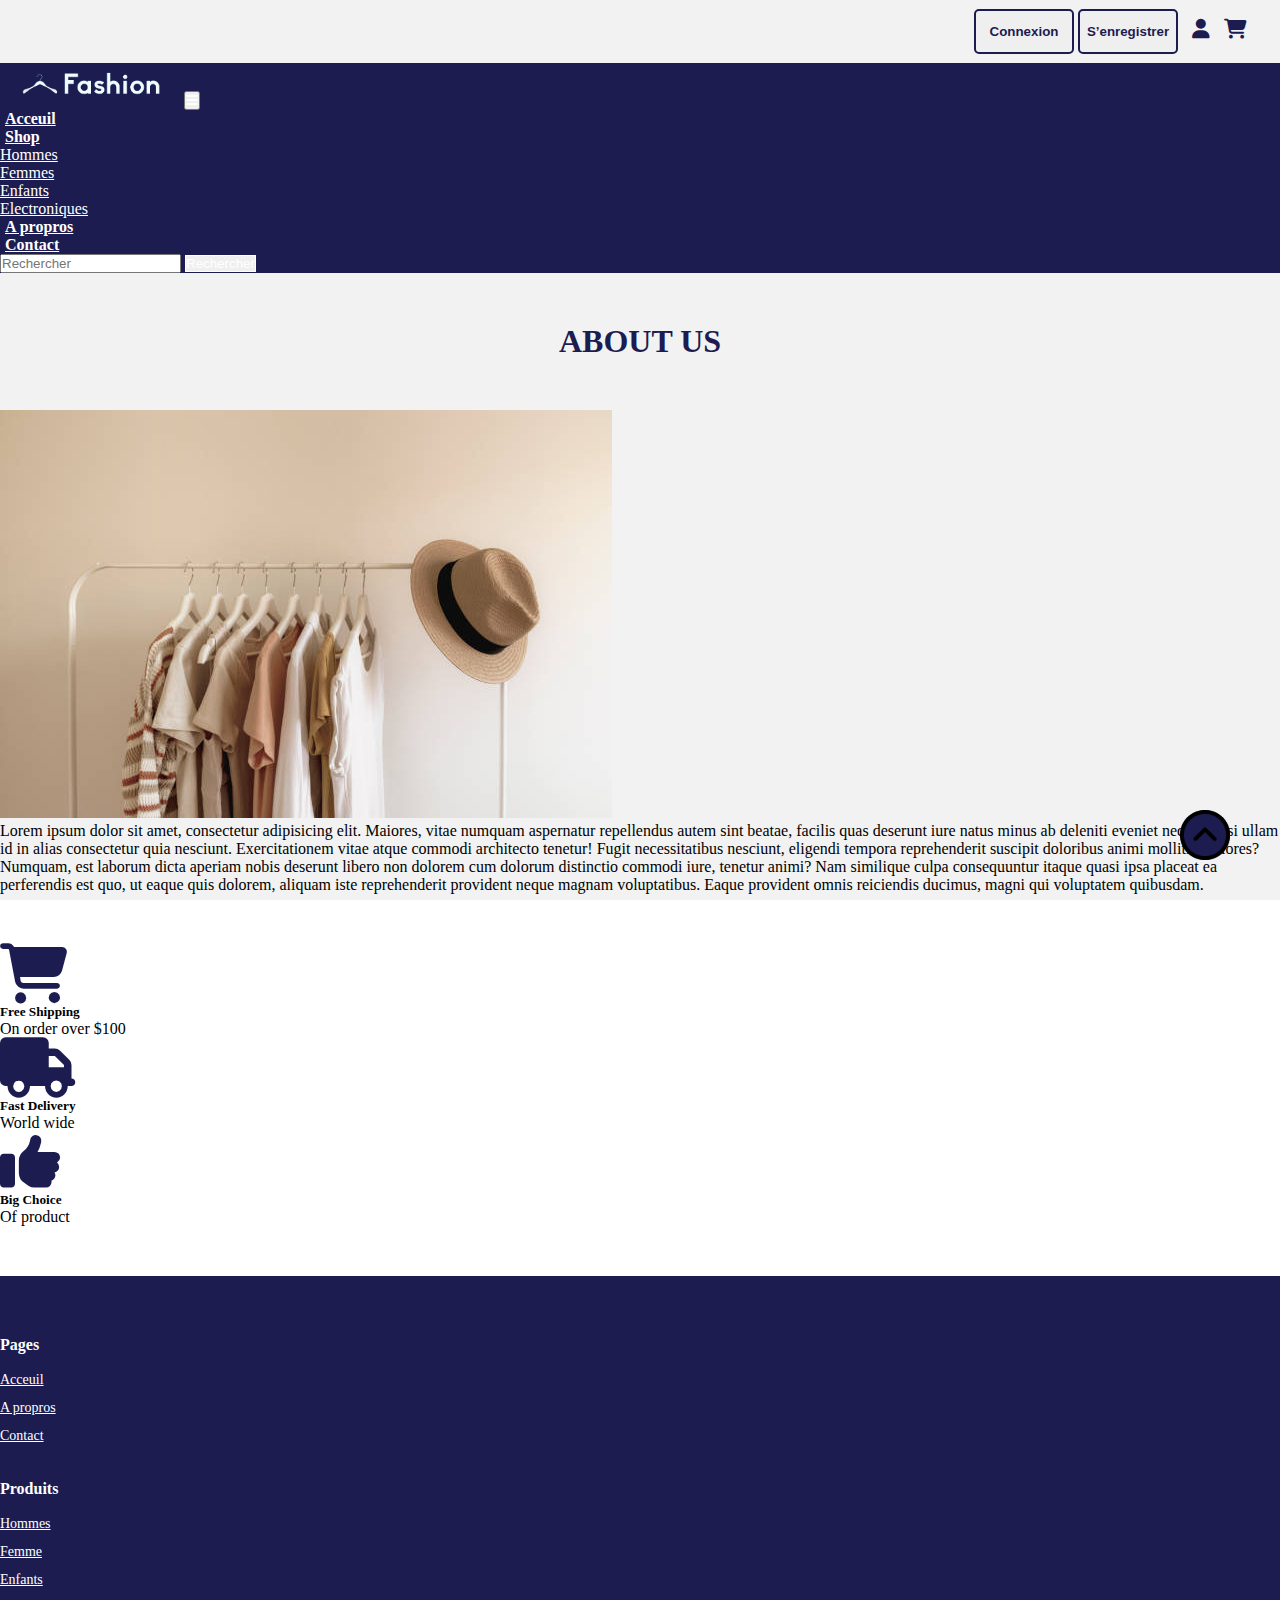
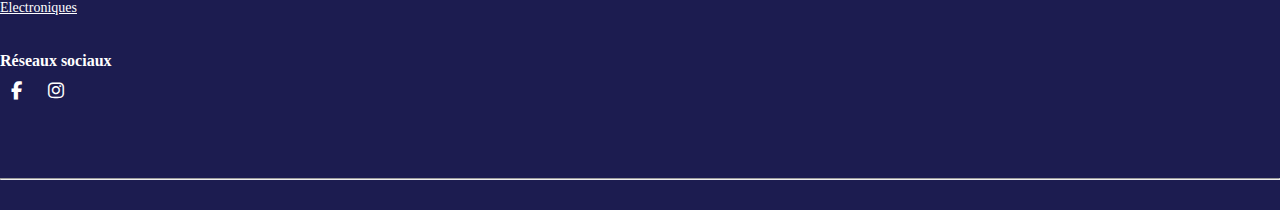
<file: about.html>
<!DOCTYPE html>
<html lang="en">
<head>
    <meta charset="UTF-8">
    <meta http-equiv="X-UA-Compatible" content="IE=edge">
    <meta name="viewport" content="width=device-width, initial-scale=1.0">
    <title>Fashion</title>
    <link rel="shortcut icon" type="image" href="./image/logo2.png">
    <link rel="stylesheet" href="style.css">
    <link rel="stylesheet" href="https://cdnjs.cloudflare.com/ajax/libs/font-awesome/6.2.0/css/all.min.css">
    <!-- bootstrap links -->
    <link href="https://cdn.jsdelivr.net/npm/bootstrap@5.0.2/dist/css/bootstrap.min.css" rel="stylesheet" integrity="sha384-EVSTQN3/azprG1Anm3QDgpJLIm9Nao0Yz1ztcQTwFspd3yD65VohhpuuCOmLASjC" crossorigin="anonymous">
    <!-- bootstrap links -->
    <!-- fonts links -->
    <link rel="preconnect" href="https://fonts.googleapis.com">
    <link rel="preconnect" href="https://fonts.gstatic.com" crossorigin>
    <link href="https://fonts.googleapis.com/css2?family=Roboto:wght@500&display=swap" rel="stylesheet">
    <!-- fonts links -->
</head>
<body>

   
    <!-- top navbar -->
    <div class="top-navbar">
        <div class="top-icons">
          
        </div>
        <div class="other-links">
            <button id="btn-login"><a href="login.html">Connexion</a></button>
            <button id="btn-signup"><a href="signup.html">S’enregistrer</a></button>

            <i class="fa-solid fa-user"></i>
            <i class="fa-solid fa-cart-shopping"></i>
        </div>
    </div>
    <!-- top navbar -->

    <div class="home-section">
        <!-- navbar -->
        <nav class="navbar navbar-expand-lg" id="navbar">
            <div class="container-fluid">
              <a class="navbar-brand" href="#"><img src="./image/logo.png" alt="" width="180px"></a>
              <button class="navbar-toggler" type="button" data-bs-toggle="collapse" data-bs-target="#navbarSupportedContent" aria-controls="navbarSupportedContent" aria-expanded="false" aria-label="Toggle navigation">
                <span><i class="fa-solid fa-bars" style="color: white;"></i></span>
              </button>
              <div class="collapse navbar-collapse" id="navbarSupportedContent">
                <ul class="navbar-nav me-auto mb-2 mb-lg-0">
                  <li class="nav-item">
                    <a class="nav-link active" aria-current="page" href="index.html">Acceuil</a>
                  </li>
                 
                  <li class="nav-item dropdown">
                    <a class="nav-link dropdown-toggle" href="#" id="navbarDropdown" role="button" data-bs-toggle="dropdown" aria-expanded="false">
                      Shop
                    </a>
                    <ul class="dropdown-menu" aria-labelledby="navbarDropdown" style="background-color: #1c1c50;">
                      <li><a class="dropdown-item" href="Homme.html">Hommes</a></li>
                      <li><a class="dropdown-item" href="Femme.html">Femmes</a></li>
                      <li><a class="dropdown-item" href="kids.html">Enfants</a></li>
                      <li><a class="dropdown-item" href="elec.html">Electroniques</a></li>
                     
                    </ul>
                  </li>
                  <li class="nav-item">
                    <a class="nav-link" href="about.html">A propros</a>
                  </li>
                <li class="nav-item">
                    <a class="nav-link" href="contact.html">Contact </a>
                  </li>
                </ul>
               
                <form class="d-flex">
                  <input class="form-control me-2" type="search" placeholder="Rechercher" aria-label="Search">
                  <button class="btn btn-outline-success" type="submit" id="search-btn">Rechercher</button>
                </form>
              </div>
            </div>
          </nav>
        <!-- navbar -->



<!-- about -->
<div class="container" id="about">
    <h1>ABOUT US</h1>
    <div class="row" style="margin-top: 50px;">
        <div class="col-md-6 py-3 py-md-0">
            <div class="card">
                <img src="./image/about.png" alt="">
            </div>
        </div>
        <div class="col-md-6 py-3 py-md-0">
            <p>Lorem ipsum dolor sit amet, consectetur adipisicing elit. Maiores, vitae numquam aspernatur repellendus autem sint beatae, facilis quas deserunt iure natus minus ab deleniti eveniet neque quasi ullam id in alias consectetur quia nesciunt. Exercitationem vitae atque commodi architecto tenetur! Fugit necessitatibus nesciunt, eligendi tempora reprehenderit suscipit doloribus animi mollitia maiores? Numquam, est laborum dicta aperiam nobis deserunt libero non dolorem cum dolorum distinctio commodi iure, tenetur animi? Nam similique culpa consequuntur itaque quasi ipsa placeat ea perferendis est quo, ut eaque quis dolorem, aliquam iste reprehenderit provident neque magnam voluptatibus. Eaque provident omnis reiciendis ducimus, magni qui voluptatem quibusdam.</p>
        </div>
    </div>
</div>
<!-- about -->


<!-- offer -->
    <div class="container" id="offer">
        <div class="row">
            <div class="col-md-4 py-3 py-md-0">
                <i class="fa-solid fa-cart-shopping"></i>
                <h5>Free Shipping</h5>
                <p>On order over $100</p>
            </div>
            <div class="col-md-4 py-3 py-md-0">
                <i class="fa-solid fa-truck"></i>
                <h5>Fast Delivery</h5>
                <p>World wide</p>
            </div>
            <div class="col-md-4 py-3 py-md-0">
                <i class="fa-solid fa-thumbs-up"></i>
                <h5>Big Choice</h5>
                <p>Of product</p>
            </div>
        </div>
    </div>
<!-- offer -->




   
<!-- footer -->
<footer id="footer" style="margin-top: 50px;">
    <div class="footer-top">
        <div class="container">
            <div class="row">
               
                <div class="col-lg-3 col-md-6 footer-links">
                    <h4>Pages</h4>
                    <ul>
                      <li><a href="index.html">Acceuil</a></li>
                      <li><a href="about.html">A propros</a></li>
                      <li><a href="contact.html">Contact</a></li>
                     
                    </ul>
                </div>
                <div class="col-lg-3 col-md-6 footer-links">
                    <h4>Produits</h4>
                    
                    <ul>
                        <li><a href="#">Hommes</a></li>
                        <li><a href="#">Femme</a></li>
                        <li><a href="#">Enfants</a></li>
                        <li><a href="#">Electroniques</a></li>
                    </ul>
                </div>
                <div class="col-lg-3 col-md-6 footer-links">
                    <h4>Réseaux sociaux</h4>
                    
                    <div class="socail-links mt-3">
                        
                        <a href="#" class="twiiter"><i class="fa-brands fa-facebook-f"></i></a>
                       
                        <a href="#" class="twiiter"><i class="fa-brands fa-instagram"></i></a>
                       
                    </div>
                </div>
            </div>
        </div>
    </div>
    <hr>
    
    </footer>
    <!-- footer -->

<a href="#" class="arrow"><i><img src="./image/up-arrow.png" alt="" width="50px"></i></a>

    <script src="https://cdn.jsdelivr.net/npm/bootstrap@5.0.2/dist/js/bootstrap.bundle.min.js" integrity="sha384-MrcW6ZMFYlzcLA8Nl+NtUVF0sA7MsXsP1UyJoMp4YLEuNSfAP+JcXn/tWtIaxVXM" crossorigin="anonymous"></script>

</body>
</html>
</file>
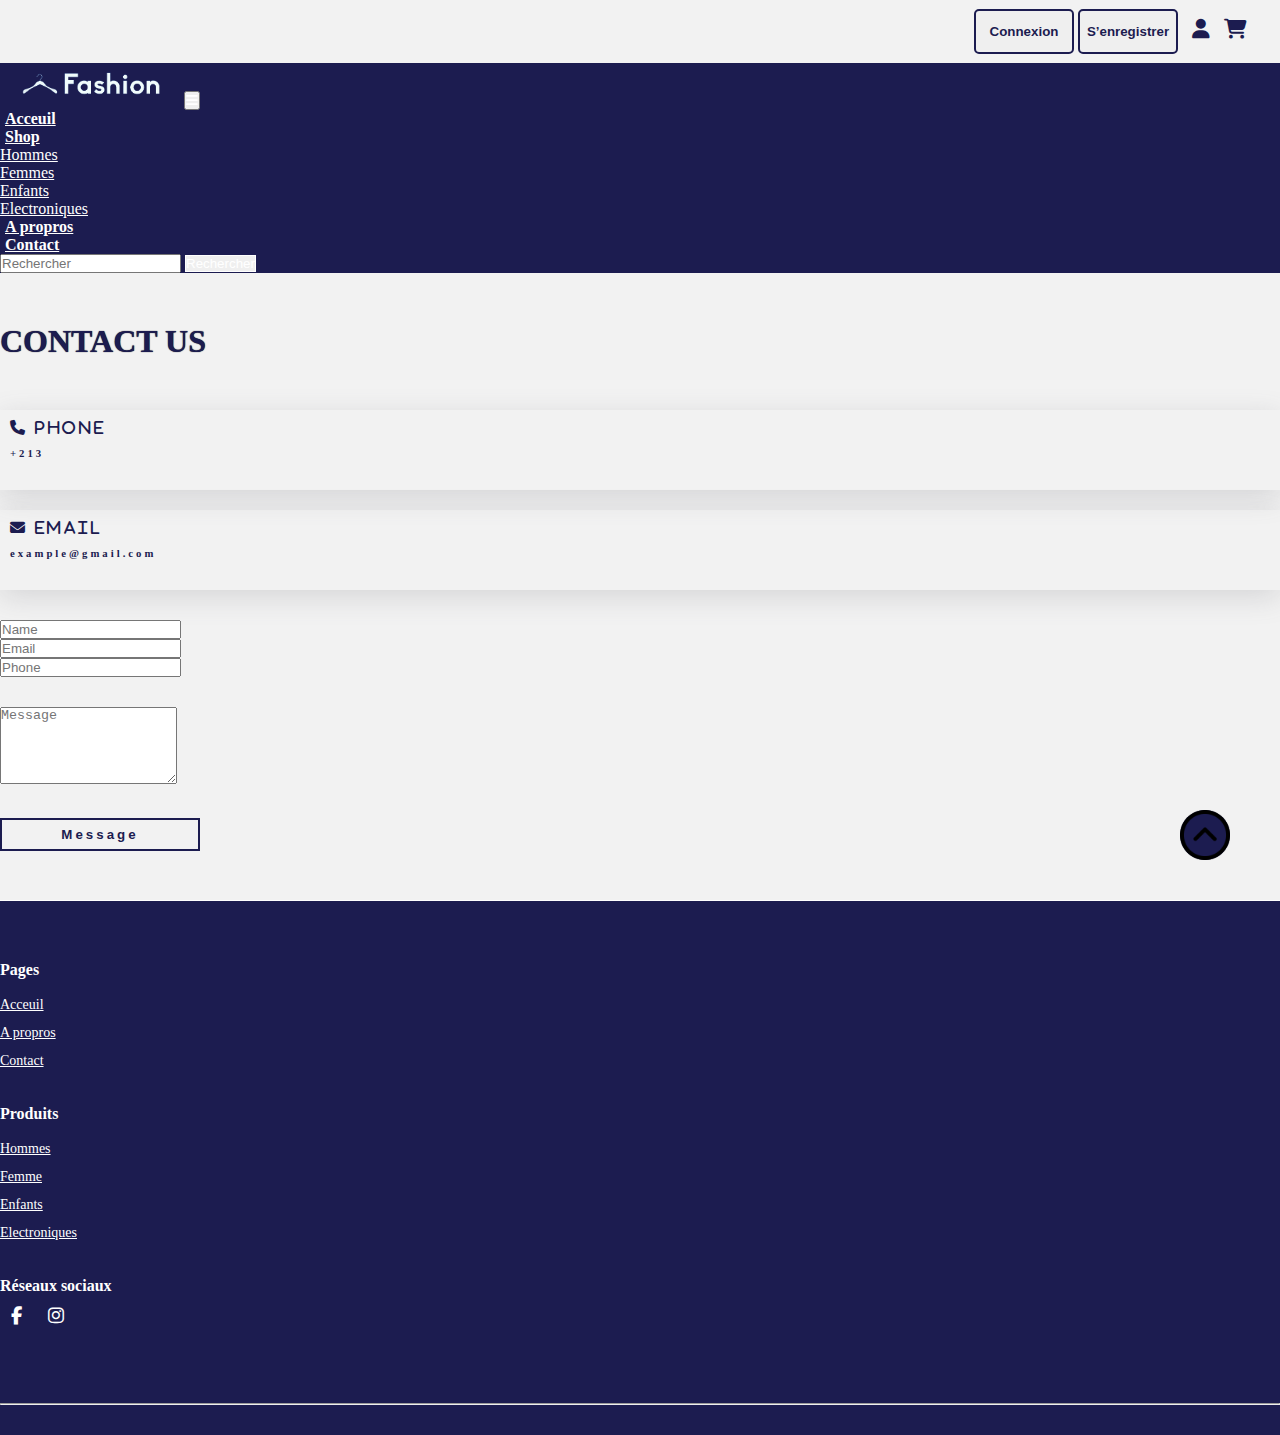
<file: contact.html>
<!DOCTYPE html>
<html lang="en">
<head>
    <meta charset="UTF-8">
    <meta http-equiv="X-UA-Compatible" content="IE=edge">
    <meta name="viewport" content="width=device-width, initial-scale=1.0">
    <title>Fashion</title>
    <link rel="shortcut icon" type="image" href="./image/logo2.png">
    <link rel="stylesheet" href="style.css">
    <link rel="stylesheet" href="https://cdnjs.cloudflare.com/ajax/libs/font-awesome/6.2.0/css/all.min.css">
    <!-- bootstrap links -->
    <link href="https://cdn.jsdelivr.net/npm/bootstrap@5.0.2/dist/css/bootstrap.min.css" rel="stylesheet" integrity="sha384-EVSTQN3/azprG1Anm3QDgpJLIm9Nao0Yz1ztcQTwFspd3yD65VohhpuuCOmLASjC" crossorigin="anonymous">
    <!-- bootstrap links -->
    <!-- fonts links -->
    <link rel="preconnect" href="https://fonts.googleapis.com">
    <link rel="preconnect" href="https://fonts.gstatic.com" crossorigin>
    <link href="https://fonts.googleapis.com/css2?family=Roboto:wght@500&display=swap" rel="stylesheet">
    <!-- fonts links -->
</head>
<body>
 <!-- top navbar -->
 <div class="top-navbar">
    <div class="top-icons">
      
    </div>
    <div class="other-links">
        <button id="btn-login"><a href="login.html">Connexion</a></button>
        <button id="btn-signup"><a href="signup.html">S’enregistrer</a></button>

        <i class="fa-solid fa-user"></i>
        <i class="fa-solid fa-cart-shopping"></i>
    </div>
</div>
<!-- top navbar -->

<div class="home-section">
    <!-- navbar -->
    <nav class="navbar navbar-expand-lg" id="navbar">
        <div class="container-fluid">
          <a class="navbar-brand" href="#"><img src="./image/logo.png" alt="" width="180px"></a>
          <button class="navbar-toggler" type="button" data-bs-toggle="collapse" data-bs-target="#navbarSupportedContent" aria-controls="navbarSupportedContent" aria-expanded="false" aria-label="Toggle navigation">
            <span><i class="fa-solid fa-bars" style="color: white;"></i></span>
          </button>
          <div class="collapse navbar-collapse" id="navbarSupportedContent">
            <ul class="navbar-nav me-auto mb-2 mb-lg-0">
              <li class="nav-item">
                <a class="nav-link active" aria-current="page" href="index.html">Acceuil</a>
              </li>
             
              <li class="nav-item dropdown">
                <a class="nav-link dropdown-toggle" href="#" id="navbarDropdown" role="button" data-bs-toggle="dropdown" aria-expanded="false">
                  Shop
                </a>
                <ul class="dropdown-menu" aria-labelledby="navbarDropdown" style="background-color: #1c1c50;">
                  <li><a class="dropdown-item" href="Homme.html">Hommes</a></li>
                  <li><a class="dropdown-item" href="Femme.html">Femmes</a></li>
                  <li><a class="dropdown-item" href="kids.html">Enfants</a></li>
                  <li><a class="dropdown-item" href="elec.html">Electroniques</a></li>
                 
                </ul>
              </li>
              <li class="nav-item">
                <a class="nav-link" href="about.html">A propros</a>
              </li>
            <li class="nav-item">
                <a class="nav-link" href="contact.html">Contact </a>
              </li>
            </ul>
           
            <form class="d-flex">
              <input class="form-control me-2" type="search" placeholder="Rechercher" aria-label="Search">
              <button class="btn btn-outline-success" type="submit" id="search-btn">Rechercher</button>
            </form>
          </div>
        </div>
      </nav>
    <!-- navbar -->



   

        <!-- contact -->
        <div class="container" id="contact">
            <h1 class="text-center">CONTACT US</h1>
            <div class="row" style="margin-top: 50px;">
                <div class="col-md-4 py-3 py-md-0">
                    <div class="card">
                        <i class="fas fa-phone"> Phone</i>
                        <h6>+213</h6>
                    </div>
                </div>
                <div class="col-md-4 py-3 py-md-0">
                    <div class="card">
                        <i class="fa-solid fa-envelope"> Email</i>
                        <h6>example@gmail.com</h6>
                    </div>
                </div>
             
            </div>

            <div class="row" style="margin-top: 30px;">
                <div class="col-md-4 py-3 py-md-0">
                    <input type="text" class="form-control form-control" placeholder="Name">
                </div>
                <div class="col-md-4 py-3 py-md-0">
                    <input type="text" class="form-control form-control" placeholder="Email">
                </div>
                <div class="col-md-4 py-3 py-md-0">
                    <input type="number" class="form-control form-control" placeholder="Phone">
                </div>
               <div class="form-group" style="margin-top: 30px;">
                <textarea class="form-control" id=""rows="5" placeholder="Message"></textarea>
            </div>
            <div id="messagebtn" class="text-center"><button>Message</button></div>
            </div>
        </div>
        <!-- contact -->







   
<!-- footer -->
<footer id="footer" style="margin-top: 50px;">
    <div class="footer-top">
        <div class="container">
            <div class="row">
               
                <div class="col-lg-3 col-md-6 footer-links">
                    <h4>Pages</h4>
                    <ul>
                      <li><a href="index.html">Acceuil</a></li>
                      <li><a href="about.html">A propros</a></li>
                      <li><a href="contact.html">Contact</a></li>
                     
                    </ul>
                </div>
                <div class="col-lg-3 col-md-6 footer-links">
                    <h4>Produits</h4>
                    
                    <ul>
                        <li><a href="#">Hommes</a></li>
                        <li><a href="#">Femme</a></li>
                        <li><a href="#">Enfants</a></li>
                        <li><a href="#">Electroniques</a></li>
                    </ul>
                </div>
                <div class="col-lg-3 col-md-6 footer-links">
                    <h4>Réseaux sociaux</h4>
                    
                    <div class="socail-links mt-3">
                        
                        <a href="#" class="twiiter"><i class="fa-brands fa-facebook-f"></i></a>
                       
                        <a href="#" class="twiiter"><i class="fa-brands fa-instagram"></i></a>
                       
                    </div>
                </div>
            </div>
        </div>
    </div>
    <hr>
    
    </footer>
    <!-- footer -->

<a href="#" class="arrow"><i><img src="./image/up-arrow.png" alt="" width="50px"></i></a>

    <script src="https://cdn.jsdelivr.net/npm/bootstrap@5.0.2/dist/js/bootstrap.bundle.min.js" integrity="sha384-MrcW6ZMFYlzcLA8Nl+NtUVF0sA7MsXsP1UyJoMp4YLEuNSfAP+JcXn/tWtIaxVXM" crossorigin="anonymous"></script>

</body>
</html>
</file>
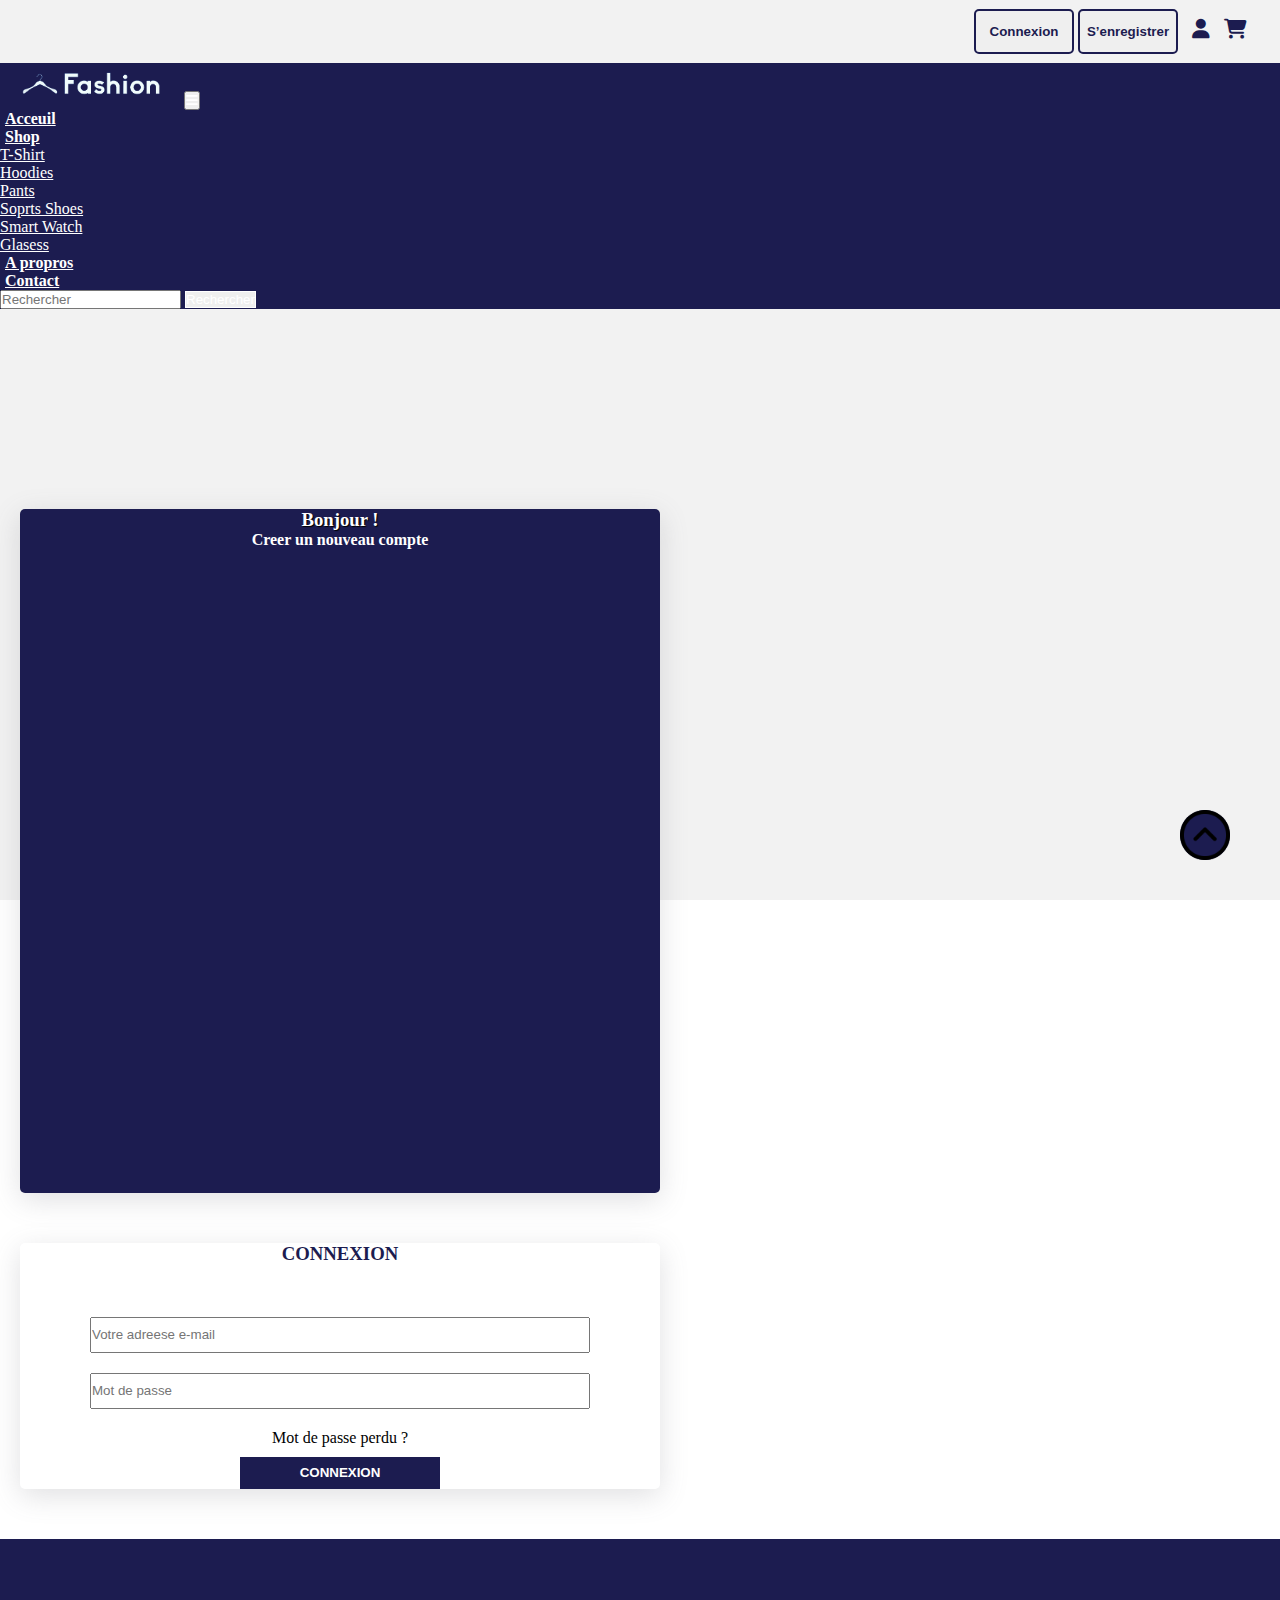
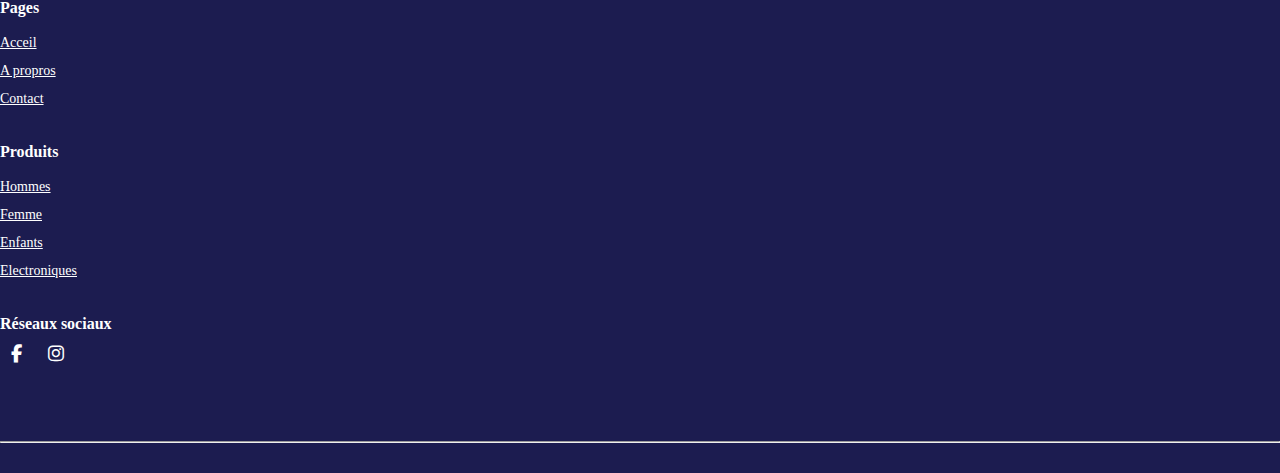
<file: login.html>
<!DOCTYPE html>
<html lang="en">
<head>
    <meta charset="UTF-8">
    <meta http-equiv="X-UA-Compatible" content="IE=edge">
    <meta name="viewport" content="width=device-width, initial-scale=1.0">
    <title>Fashion</title>
    <link rel="shortcut icon" type="image" href="./image/logo2.png">
    <link rel="stylesheet" href="style.css">
    <link rel="stylesheet" href="https://cdnjs.cloudflare.com/ajax/libs/font-awesome/6.2.0/css/all.min.css">
    <!-- bootstrap links -->
    <link href="https://cdn.jsdelivr.net/npm/bootstrap@5.0.2/dist/css/bootstrap.min.css" rel="stylesheet" integrity="sha384-EVSTQN3/azprG1Anm3QDgpJLIm9Nao0Yz1ztcQTwFspd3yD65VohhpuuCOmLASjC" crossorigin="anonymous">
    <!-- bootstrap links -->
    <!-- fonts links -->
    <link rel="preconnect" href="https://fonts.googleapis.com">
    <link rel="preconnect" href="https://fonts.gstatic.com" crossorigin>
    <link href="https://fonts.googleapis.com/css2?family=Roboto:wght@500&display=swap" rel="stylesheet">
    <!-- fonts links -->
</head>
<body>

   
    <!-- top navbar -->
    <div class="top-navbar">
      <div class="top-icons">
        
      </div>
      <div class="other-links">
          <button id="btn-login"><a href="login.html">Connexion</a></button>
          <button id="btn-signup"><a href="signup.html">S’enregistrer</a></button>

          <i class="fa-solid fa-user"></i>
          <i class="fa-solid fa-cart-shopping"></i>
      </div>
  </div>
  <!-- top navbar -->

  <div class="home-section">
      <!-- navbar -->
      <nav class="navbar navbar-expand-lg" id="navbar">
          <div class="container-fluid">
            <a class="navbar-brand" href="#"><img src="./image/logo.png" alt="" width="180px"></a>
            <button class="navbar-toggler" type="button" data-bs-toggle="collapse" data-bs-target="#navbarSupportedContent" aria-controls="navbarSupportedContent" aria-expanded="false" aria-label="Toggle navigation">
              <span><i class="fa-solid fa-bars" style="color: white;"></i></span>
            </button>
            <div class="collapse navbar-collapse" id="navbarSupportedContent">
              <ul class="navbar-nav me-auto mb-2 mb-lg-0">
                <li class="nav-item">
                  <a class="nav-link active" aria-current="page" href="index.html">Acceuil</a>
                </li>
               
                <li class="nav-item dropdown">
                  <a class="nav-link dropdown-toggle" href="#" id="navbarDropdown" role="button" data-bs-toggle="dropdown" aria-expanded="false">
                    Shop
                  </a>
                  <ul class="dropdown-menu" aria-labelledby="navbarDropdown" style="background-color: #1c1c50;">
                    <li><a class="dropdown-item" href="#">T-Shirt</a></li>
                    <li><a class="dropdown-item" href="#">Hoodies</a></li>
                    <li><a class="dropdown-item" href="#">Pants</a></li>
                    <li><a class="dropdown-item" href="#">Soprts Shoes</a></li>
                    <li><a class="dropdown-item" href="#">Smart Watch</a></li>
                    <li><a class="dropdown-item" href="#">Glasess</a></li>
                  </ul>
                </li>
                <li class="nav-item">
                  <a class="nav-link" href="about.html">A propros</a>
                </li>
              <li class="nav-item">
                  <a class="nav-link" href="contact.html">Contact </a>
                </li>
              </ul>
             
              <form class="d-flex">
                <input class="form-control me-2" type="search" placeholder="Rechercher" aria-label="Search">
                <button class="btn btn-outline-success" type="submit" id="search-btn">Rechercher</button>
              </form>
            </div>
          </div>
        </nav>
      <!-- navbar -->




        <!-- login -->
        <div class="container login">
            <div class="row">
                <div class="col-md-4" id="side1">
                    <h3>Bonjour !</h3>
                    <p>Creer un nouveau compte</p>
                   
                </div>
                <div class="col-md-8" id="side2">
                    <h3>CONNEXION
                    </h3>
                    <div class="inp">
                        <input type="email" placeholder="Votre adreese e-mail " required>
                        <input type="password" placeholder="Mot de passe" required>
                    </div>
                    <p>Mot de passe perdu ?</p>
                  
                    <div id="login"><button>CONNEXION</button></div>
                </div>
            </div>
        </div>
        <!-- login -->







   
<!-- footer -->
<footer id="footer" style="margin-top: 50px;">
  <div class="footer-top">
      <div class="container">
          <div class="row">
             
              <div class="col-lg-3 col-md-6 footer-links">
                  <h4>Pages</h4>
                  <ul>
                    <li><a href="index.html">Acceil</a></li>
                    <li><a href="about.html">A propros</a></li>
                    <li><a href="contact.html">Contact</a></li>
                   
                  </ul>
              </div>
              <div class="col-lg-3 col-md-6 footer-links">
                  <h4>Produits</h4>
                  
                  <ul>
                      <li><a href="#">Hommes</a></li>
                      <li><a href="#">Femme</a></li>
                      <li><a href="#">Enfants</a></li>
                      <li><a href="#">Electroniques</a></li>
                  </ul>
              </div>
              <div class="col-lg-3 col-md-6 footer-links">
                  <h4>Réseaux sociaux</h4>
                  
                  <div class="socail-links mt-3">
                      
                      <a href="#" class="twiiter"><i class="fa-brands fa-facebook-f"></i></a>
                     
                      <a href="#" class="twiiter"><i class="fa-brands fa-instagram"></i></a>
                     
                  </div>
              </div>
          </div>
      </div>
  </div>
  <hr>
  
  </footer>
  <!-- footer -->
  
 
  
<a href="#" class="arrow"><i><img src="./image/up-arrow.png" alt="" width="50px"></i></a>

    <script src="https://cdn.jsdelivr.net/npm/bootstrap@5.0.2/dist/js/bootstrap.bundle.min.js" integrity="sha384-MrcW6ZMFYlzcLA8Nl+NtUVF0sA7MsXsP1UyJoMp4YLEuNSfAP+JcXn/tWtIaxVXM" crossorigin="anonymous"></script>

</body>
</html>
</file>
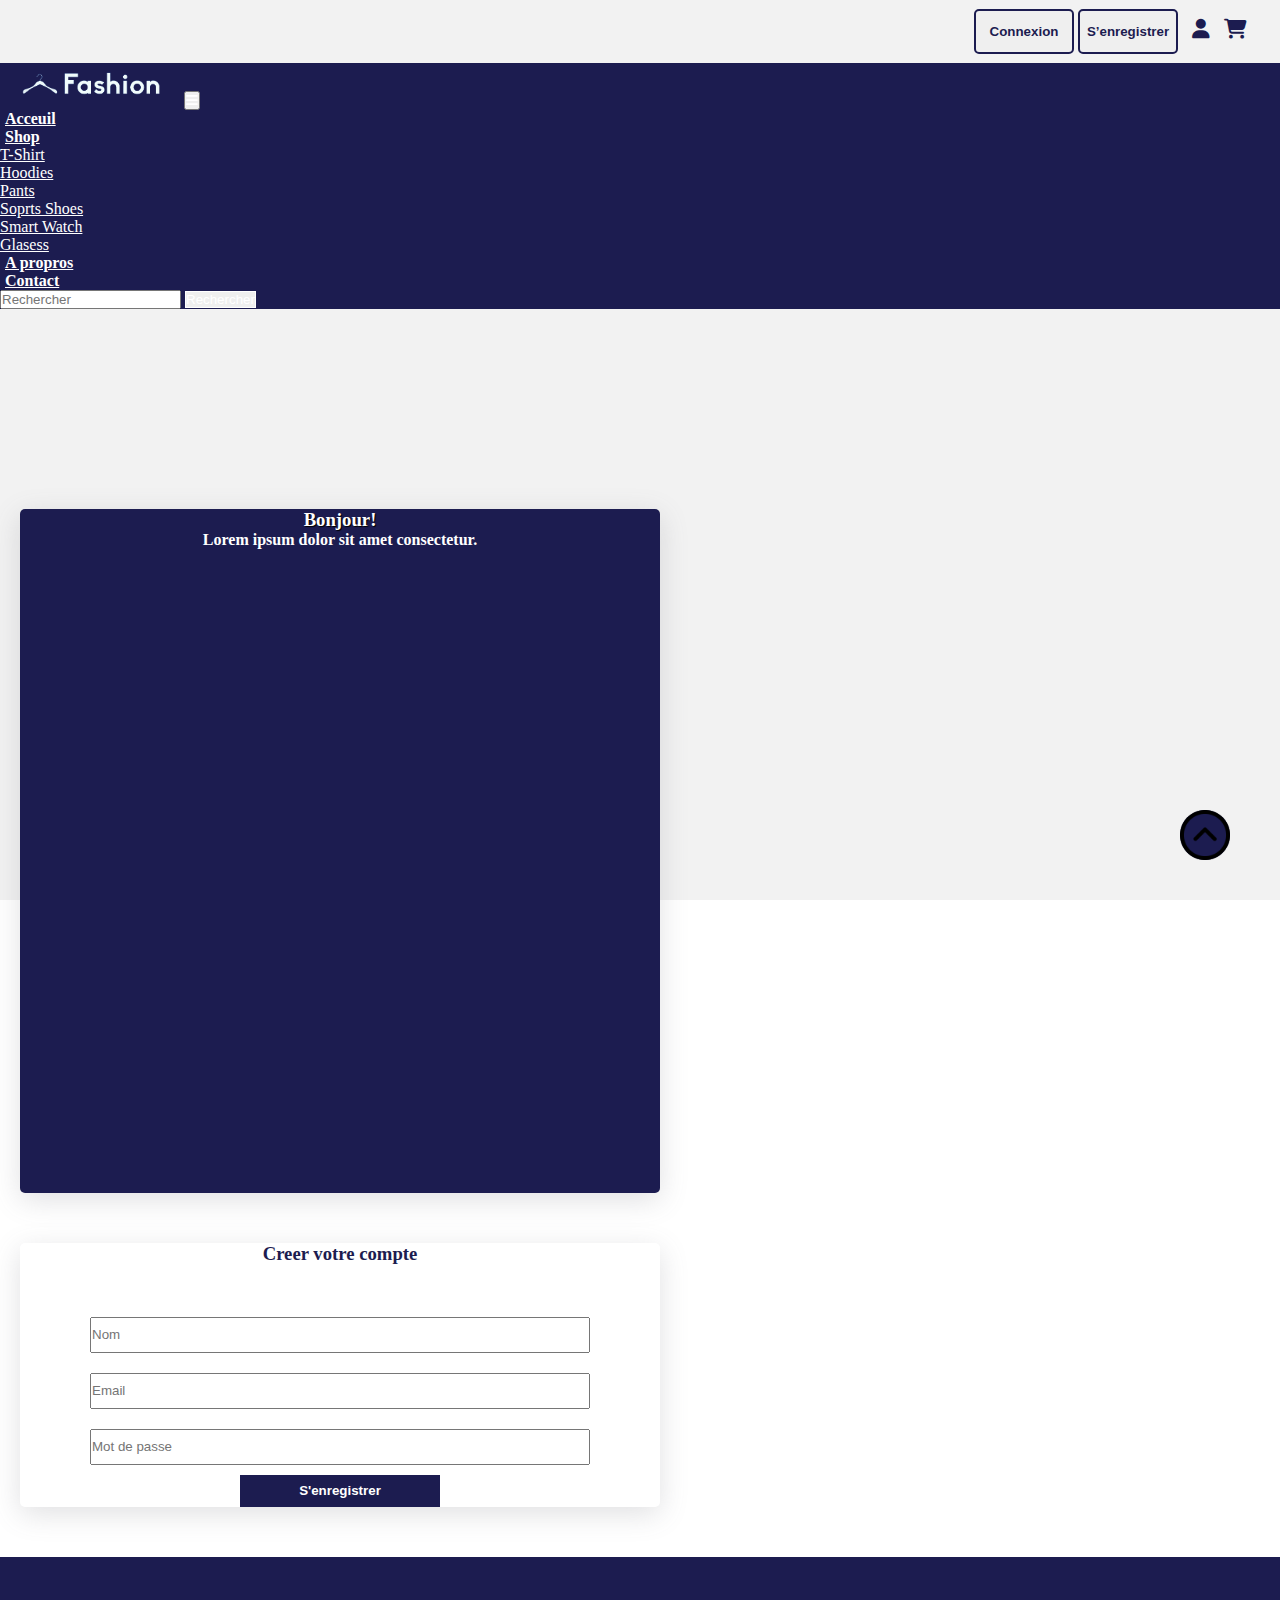
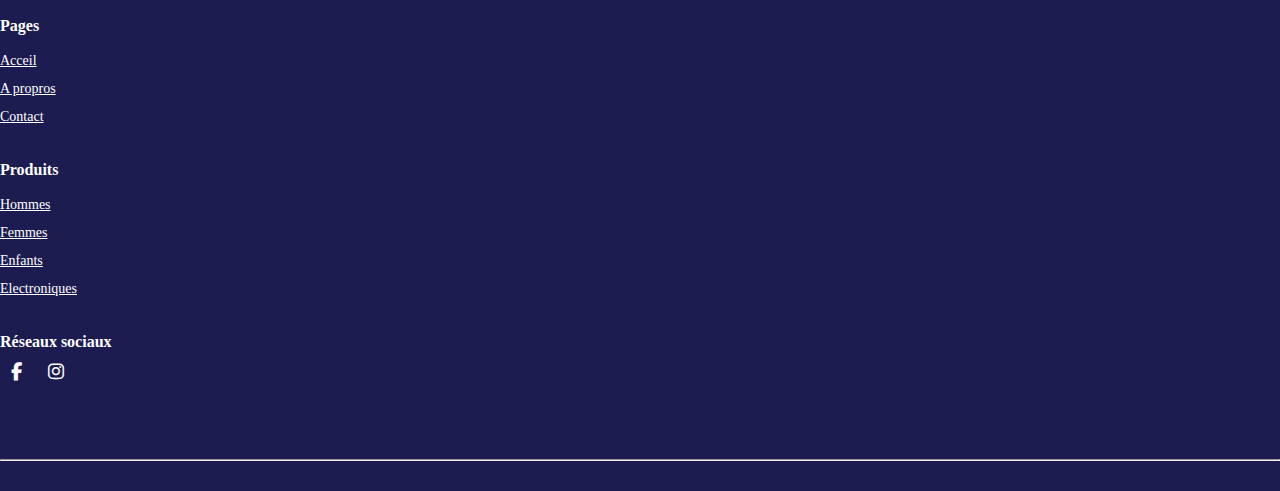
<file: signup.html>
<!DOCTYPE html>
<html lang="en">
<head>
    <meta charset="UTF-8">
    <meta http-equiv="X-UA-Compatible" content="IE=edge">
    <meta name="viewport" content="width=device-width, initial-scale=1.0">
    <title>Fashion</title>
    <link rel="shortcut icon" type="image" href="./image/logo2.png">
    <link rel="stylesheet" href="style.css">
    <link rel="stylesheet" href="https://cdnjs.cloudflare.com/ajax/libs/font-awesome/6.2.0/css/all.min.css">
    <!-- bootstrap links -->
    <link href="https://cdn.jsdelivr.net/npm/bootstrap@5.0.2/dist/css/bootstrap.min.css" rel="stylesheet" integrity="sha384-EVSTQN3/azprG1Anm3QDgpJLIm9Nao0Yz1ztcQTwFspd3yD65VohhpuuCOmLASjC" crossorigin="anonymous">
    <!-- bootstrap links -->
    <!-- fonts links -->
    <link rel="preconnect" href="https://fonts.googleapis.com">
    <link rel="preconnect" href="https://fonts.gstatic.com" crossorigin>
    <link href="https://fonts.googleapis.com/css2?family=Roboto:wght@500&display=swap" rel="stylesheet">
    <!-- fonts links -->
</head>
<body>


   <!-- top navbar -->
   <div class="top-navbar">
    <div class="top-icons">
      
    </div>
    <div class="other-links">
        <button id="btn-login"><a href="login.html">Connexion</a></button>
        <button id="btn-signup"><a href="signup.html">S’enregistrer</a></button>

        <i class="fa-solid fa-user"></i>
        <i class="fa-solid fa-cart-shopping"></i>
    </div>
</div>
<!-- top navbar -->

<div class="home-section">
    <!-- navbar -->
    <nav class="navbar navbar-expand-lg" id="navbar">
        <div class="container-fluid">
          <a class="navbar-brand" href="#"><img src="./image/logo.png" alt="" width="180px"></a>
          <button class="navbar-toggler" type="button" data-bs-toggle="collapse" data-bs-target="#navbarSupportedContent" aria-controls="navbarSupportedContent" aria-expanded="false" aria-label="Toggle navigation">
            <span><i class="fa-solid fa-bars" style="color: white;"></i></span>
          </button>
          <div class="collapse navbar-collapse" id="navbarSupportedContent">
            <ul class="navbar-nav me-auto mb-2 mb-lg-0">
              <li class="nav-item">
                <a class="nav-link active" aria-current="page" href="index.html">Acceuil</a>
              </li>
             
              <li class="nav-item dropdown">
                <a class="nav-link dropdown-toggle" href="#" id="navbarDropdown" role="button" data-bs-toggle="dropdown" aria-expanded="false">
                  Shop
                </a>
                <ul class="dropdown-menu" aria-labelledby="navbarDropdown" style="background-color: #1c1c50;">
                  <li><a class="dropdown-item" href="#">T-Shirt</a></li>
                  <li><a class="dropdown-item" href="#">Hoodies</a></li>
                  <li><a class="dropdown-item" href="#">Pants</a></li>
                  <li><a class="dropdown-item" href="#">Soprts Shoes</a></li>
                  <li><a class="dropdown-item" href="#">Smart Watch</a></li>
                  <li><a class="dropdown-item" href="#">Glasess</a></li>
                </ul>
              </li>
              <li class="nav-item">
                <a class="nav-link" href="about.html">A propros</a>
              </li>
            <li class="nav-item">
                <a class="nav-link" href="contact.html">Contact </a>
              </li>
            </ul>
           
            <form class="d-flex">
              <input class="form-control me-2" type="search" placeholder="Rechercher" aria-label="Search">
              <button class="btn btn-outline-success" type="submit" id="search-btn">Rechercher</button>
            </form>
          </div>
        </div>
      </nav>
    <!-- navbar -->


        <!-- login -->
        <div class="container login">
            <div class="row">
                <div class="col-md-4" id="side1">
                    <h3>Bonjour!</h3>
                    <p>Lorem ipsum dolor sit amet consectetur.</p>
                  
                </div>
                <div class="col-md-8" id="side2">
                    <h3>Creer votre compte</h3>
                    <div class="inp">
                        <input type="text" placeholder="Nom" required>
                        <input type="email" placeholder="Email" required>
                        <input type="password" placeholder="Mot de passe" required>
                    </div>
                  
                    <div id="login"><button>S'enregistrer</button></div>
                </div>
            </div>
        </div>
       

   
<!-- footer -->
<footer id="footer" style="margin-top: 50px;">
  <div class="footer-top">
      <div class="container">
          <div class="row">
             
              <div class="col-lg-3 col-md-6 footer-links">
                  <h4>Pages</h4>
                  <ul>
                    <li><a href="index.html">Acceil</a></li>
                    <li><a href="about.html">A propros</a></li>
                    <li><a href="contact.html">Contact</a></li>
                   
                  </ul>
              </div>
              <div class="col-lg-3 col-md-6 footer-links">
                  <h4>Produits</h4>
                  
                  <ul>
                      <li><a href="#">Hommes</a></li>
                      <li><a href="#">Femmes</a></li>
                      <li><a href="#">Enfants</a></li>
                      <li><a href="#">Electroniques</a></li>
                  </ul>
              </div>
              <div class="col-lg-3 col-md-6 footer-links">
                  <h4>Réseaux sociaux</h4>
                  
                  <div class="socail-links mt-3">
                      
                      <a href="#" class="twiiter"><i class="fa-brands fa-facebook-f"></i></a>
                     
                      <a href="#" class="twiiter"><i class="fa-brands fa-instagram"></i></a>
                     
                  </div>
              </div>
          </div>
      </div>
  </div>
  <hr>
  
  </footer>
  <!-- footer -->
  
  <a href="#" class="arrow"><i><img src="./image/up-arrow.png" alt="" width="50px"></i></a>
  
      <script src="https://cdn.jsdelivr.net/npm/bootstrap@5.0.2/dist/js/bootstrap.bundle.min.js" integrity="sha384-MrcW6ZMFYlzcLA8Nl+NtUVF0sA7MsXsP1UyJoMp4YLEuNSfAP+JcXn/tWtIaxVXM" crossorigin="anonymous"></script>
  
</body>
</html>
</file>
<file: style.css>
*{
    margin: 0;
    padding: 0;
    box-sizing: border-box;
}
.top-navbar{
    width: 100%;
    height: 7vh;
    background-color: #a9a9a926;
    display: flex;
    align-items: center;
    text-align: center;
    justify-content: space-between;
}
.top-icons{
    margin-left: 45px;
}
.top-icons i{
    font-size: 20px;
    color: #1c1c50;
    margin-left: 10px;
    cursor: pointer;
}
.other-links{
    margin-right: 33px;
}
.other-links i{
    color: #1c1c50;
    font-size: 20px;
    margin-left: 10px;
    cursor: pointer;
}
#btn-login{
    width: 100px;
    border: 2px solid #1c1c50;
    color: #1c1c50;
    font-weight: bold;
    border-radius: 5px;
    height: 5vh;
    transition: 0.5s ease;
    cursor: pointer;
}
#btn-login a{
    text-decoration: none;
    color: #1c1c50;
    transition: 0.5s ease;
}
#btn-login a:hover{
    background-color: #1c1c50;
    color: white;
}
#btn-login:hover{
    background-color: #1c1c50;
    color: white;
}
#btn-signup{
    width: 100px;
    border: 2px solid #1c1c50;
    color: #1c1c50;
    font-weight: bold;
    border-radius: 5px;
    height: 5vh;
    transition: 0.5s ease;
    cursor: pointer;
}
#btn-signup a{
    text-decoration: none;
    color: #1c1c50;
    transition: 0.5s ease;
}
#btn-signup a:hover{
    background-color: #1c1c50;
    color: white;
}
#btn-signup:hover{
    background-color: #1c1c50;
    color: white;
}
@media screen and (max-width:500px){
    .top-icons{
        margin-left: 30px;
    }
    .top-icons i{
        font-size: 15px;
    }
    .other-links i{
        font-size: 15px;
    }
    #btn-login{
        width: 60px;
        height: 5vh;
    }
    #btn-signup{
        width: 70px;
        height: 5vh;
    }
}
@media screen and (max-width:350px){
    .top-icons{
        margin-left: 10px;
    }
    .top-icons i{
        font-size: 10px;
    }
    .other-links{
        margin-right: 10px;
    }
    .other-links i{
        font-size: 10px;
    }
    #btn-login{
        width: 50px;
        height: 5vh;
        font-size: 13px;
    }
    #btn-signup{
        width: 60px;
        height: 5vh;
        font-size: 13px;
    }
}
@media screen and (max-width:350px){
    .top-icons{
        margin-left: 5px;
    }
    .top-icons i{
        font-size: 12px;
    }
    .other-links{
        margin-right: 10px;
    }
    .other-links i{
        font-size: 12px;
    }
    #btn-login{
        width: 40px;
        height: 5vh;
        font-size: 10px;
    }
    #btn-signup{
        width: 50px;
        height: 5vh;
        font-size: 10px;
    }
}
/* home section */
.home-section{
    width: 100%;
    height: 93vh;
    background-color: #a9a9a926;
}
/* navbar */
#navbar{
    background-color: #1c1c50;
    font-size: 16px;
    font-family: 'Roboto Slab', serif;
}
#navbar .nav-link{
    color: white;
    font-weight: bold;
    margin-left: 5px;
    transition: 0.5s ease;
}
#navbar .nav-link:hover{
    color: white;
    border-radius: 5px;
}
.dropdown li a{
    color: white;
}
#search-btn{
    color: white;
    border:  1px solid white;
}
#search-btn:hover{
    background-color: #1c1c50;
}
/* navbar */
/* home content */
.home{
    display: flex;
    align-items: center;
    justify-content: center;
    flex-wrap: wrap;
    position: relative;
    z-index: 0;
    font-family: 'Roboto Slab', serif;
}
.home .img{
    flex: 1 1 400px;
}
.home .img img{
    width: 100%;
}
.home .content{
    flex: 1 1 400px;
    margin-top: 30px;
}
.content h3{
    margin-left: 70px;
    font-size: 50px;
    text-shadow: 1px 1px 1px black;
    color: #1c1c50;
    font-weight: bold;
}
.content h3 span{
    font-size: 40px;
}
.content h2{
    margin-left: 70px;
    font-size: 30px;
    text-shadow: 1px 1px 1px black;
    color: #1c1c50;
    font-weight: bold;
}
.content h2 span{
    font-size: 20px;
}
.content p{
    margin-left: 70px;
    color: #1c1c50;
}
.content #shopnow{
    margin-left: 70px;
    width: 200px;
    height: 38px;
    border: 2px solid #1c1c50;
    font-weight: bold;
    transition: 0.5s ease;
    cursor: pointer;
}
.content #shopnow:hover{
    background-color: #1c1c50;
    color: white;
}
@media screen and (max-width:800px){
    .content h3{
        margin-left: 50px;
        font-size: 40px;
    }
    .content p{
        margin-left: 50px;
    }
    .content #shopnow{
        margin-left: 50px;
    }
}
@media screen and (max-width:570px){
    .content h3{
        margin-left: 20px;
    }
    .content p{
        margin-left: 20px;
    }
    .content #shopnow{
        margin-left: 20px;
    }
}
@media screen and (max-width:799px){
    .home-section{
        height: 150vh;
    }
}
@media screen and (max-width:550px){
    .home-section{
        height: 100vh;
    }
}
/* home content */
/* home section */

/* top cards */
#top-cards{
    margin-top: 30px;
    font-family: 'Roboto Slab', serif;
}
#top-cards .card img{
    height: 60vh;
}
#top-cards h5{
    color: #1c1c50;
    font-weight: bold;
}
#top-cards button{
    width: 150px;
    height: 33px;
    font-weight: bold;
    letter-spacing: 3px;
    background: transparent;
    color: #1c1c50;
    border: 2px solid #1c1c50;
    transition: 0.5s ease;
    cursor: pointer;
}
#top-cards button:hover{
    background-color: #1c1c50;
    color: white;
}
/* top cards */

/* banner */
.banner{
    width: 100%;
    height: 50vh;
    margin-top: 50px;
    background-image: linear-gradient(rgba(0,0,0,0.3),rgba(0,0,0,0.3)), url(./image/banner.jpg);
}
.banner .content{
    text-align: center;
    padding-top: 100px;
}
.banner .content h1{
    color: white;
    text-shadow: 1px 1px 1px black;
    letter-spacing: 3px;
}
.banner .content p{
    color: white;
    text-shadow: 1px 1px 1px black;
    letter-spacing: 3px;
}
#bannerbtn button{
    width: 150px;
    height: 38px;
    background: transparent;
    color: white;
    border: 2px solid white;
    transition: 0.5s ease;
    cursor: pointer;
}
#bannerbtn button:hover{
    background-color: #1c1c50;
    border: none;
}
/* banner */
/* banner2 */
.banner2{
    width: 100%;
    height: 50vh;
    margin-top: 50px;
    background-image: linear-gradient(rgba(0,0,0,0.3),rgba(0,0,0,0.3)), url(./image/banner2.jpg);
}
.banner2 .content2{
    text-align: center;
    padding-top: 100px;
}
.banner2 .content2 h1{
    color: white;
    text-shadow: 1px 1px 1px black;
    letter-spacing: 3px;
}
.banner2 .content2 p{
    color: white;
    text-shadow: 1px 1px 1px black;
    letter-spacing: 3px;
}
#bannerbtn2 button{
    width: 150px;
    height: 38px;
    background: transparent;
    color: white;
    border: 2px solid white;
    transition: 0.5s ease;
    cursor: pointer;
}
#bannerbtn2 button:hover{
    background-color: #1c1c50;
    border: none;
}
/* banner2 */

/* product cards */
#product-cards{
    font-family: 'Roboto Slab', serif;
    margin-top: 100px;
}
#product-cards .card{
    box-shadow: rgba(100,100,111,0.2) 0px 7px 29px 0px;
}
#product-cards h1{
    margin-top: 30px;
    color: #1c1c50;
    text-shadow: 1px 1px 1px black;
}
#product-cards h3{
    letter-spacing: 3px;
    color: #1c1c50;
    text-shadow: 0px 1px 1px black;
    font-weight: bold;
}
#product-cards h5 span{
    float: right;
    color: #1c1c50;
    cursor: pointer;
}
.checked{
    color: rgb(255, 187, 0);
}
#viewmorebtn{
    display: flex;
    justify-content: center;
    margin: auto;
    text-decoration: none;
    margin-top: 30px;
    width: 200px;
    height: 32px;
    color: #1c1c50;
    letter-spacing: 5px;
    font-weight: bold;
    background: transparent;
    border: 2px solid #1c1c50;
    transition: 0.5s ease;
}
#viewmorebtn:hover{
    background-color: #1c1c50;
    color: white;
}
/* product cards */






/* offer */
#offer{
    margin-top: 50px;
}
#offer i{
    font-size: 60px;
    color: #1c1c50;
}
/* offer */

/* footer */
#footer{
    padding: 0 0 30px 0;
    color: #d0d0d0;
    font-size: 14px;
    background: #1c1c50;
    font-family: 'Roboto Slab', serif;
}
#footer .footer-top{
    padding: 60px 0 30px;
    background: #1c1c50;
    color: white;
}
#footer .footer-top .footer-contact h3{
    color: white;
    text-shadow: 1px 1px 1px black;
}
#footer .footer-top .footer-contact h4{
    font-size: 22px;
    margin:  0 0 300px 0;
    padding: 2px 0 2px 0;
    line-height: 1;
    font-weight: 700;
}
#footer .footer-top .footer-contact p{
    font-size: 14px;
    margin: 0;
    color: white;
    line-height: 1;
    font-weight: 700;
}
#footer .footer-top h4{
    font-size: 16px;
    font-weight: bold;
    position: relative;
    padding-bottom: 12px;
}
#footer .footer-top .footer-links{
    margin-bottom: 30px;
}
#footer .footer-top .footer-links ul{
    list-style: none;
    padding: 0;
    margin: 0;
}
#footer .footer-top .footer-links ul li{
    padding-right: 10px 0;
    display: flex;
    align-items: center;
}
#footer .footer-top .footer-links ul li:first-child{
    padding: 0;
}
#footer .footer-top .footer-links ul li a{
    color: white;
    line-height: 2;
}
#footer .footer-top .socail-links a{
    font-size: 18px;
    display: inline-block;
    color: white;
    line-height: 1;
    padding-right: 4px;
    border-radius: 50px;
    text-align: center;
    width: 36px;
    height: 36px;
    transition: 0.5s ease;
}
#footer .copyright{
    text-align: center;
    float: left; 
}
#footer .credits{
    float: right;
    text-align: center;
}
/* footer */
html{
    scroll-behavior: smooth;
}
.arrow{
    position: fixed;
    background-color: #1c1c50;
    border-radius: 50px;
    height: 50px;
    bottom: 40px;
    right: 50px;
    text-decoration: none;
    align-items: center;
    line-height: 50px;
}

/* login */
.login{
    width: 50%;
    margin: 20px;
    font-family: 'Roboto Slab', serif;
}
#side1{
    background-color: #1c1c50;
    height: 76vh;
    border-radius: 5px;
    box-shadow: rgba(100,100,111,0.2) 0px 7px 29px 0px;
}
#side1 h3{
    color: white;
    font-weight: bold;
    text-shadow: 1px 1px 1px black;
    margin-top: 200px;
    align-items: center;
    text-align: center;
}
#side1 p{
    color: white;    
    font-weight: bold;
    align-items: center;
    text-align: center;
}
#btn{
    align-items: center;
    text-align: center;
    border: 2px solid white;
    border-radius: 10px;
}
#btn a{
    text-decoration: none;
    color: white;
}
#side2{
    background-color: white;
    border-radius: 5px;
    box-shadow: rgba(100,100,111,0.2) 0px 7px 29px 0px;
    align-items: center;
    text-align: center;
}
#side2 h3{
    margin-top: 50px;
    color: #1c1c50;
    font-weight: bold;
}
#side2 .inp{
    margin-top: 32px;
}
#side2 input{
    width: 500px;
    margin-top: 20px;
    height: 36px;
    align-items: center;
}
#side2 p{
    margin-top: 20px;
    cursor: pointer;
}
#side2 .icons i{
    margin-left: 10px;
    cursor: pointer;
}
#login{
    margin-top: 10px;
}
#login button{
    width: 200px;
    height: 32px;
    color: white;
    background-color: #1c1c50;
    border: none;
    font-weight: bold;
}
@media screen and (max-width:992px){
    #side2 input{
        width: 300px;
    }
}
@media screen and (max-width:330x){
    #side2 input{
        width: 200px;
    }
}
/* login */

/* about */
#about{
    margin-top: 50px;
}
#about h1{
    text-align: center;    
    font-weight: bold;
    color: #1c1c50;
}
/* about */

/* contact */
#contact{
    margin-top: 50px;
}
#contact h1{
    color: #1c1c50;
    text-shadow: 0px 0px 1px black;
}
#contact .card{
    height: 80px;
    margin-top: 20px;
    box-shadow: rgba(100,100,111,0.2) 0px 7px 29px 0px;
}
#contact .card i{
    margin-top: 10px;
    margin-left: 10px;
    font-size: 15px;
    color: #1c1c50;
    font-weight: bold;
    letter-spacing: 3px;
}
#contact .card h6{
    margin-left: 10px;
    margin-top: 10px;
    letter-spacing: 3px;
    font-weight: bold;
    color: #1c1c50;
}#messagebtn button{
    margin-top: 30px;
    width: 200px;
    height: 33px;
    background: transparent;
    border: 2px solid #1c1c50;
    color: #1c1c50;
    font-weight: bold;
    letter-spacing: 3px;
    transition: 0.5s ease;
}
#messagebtn button:hover{
    background-color: #1c1c50;
    color: white;
}
/* contact */
</file>
